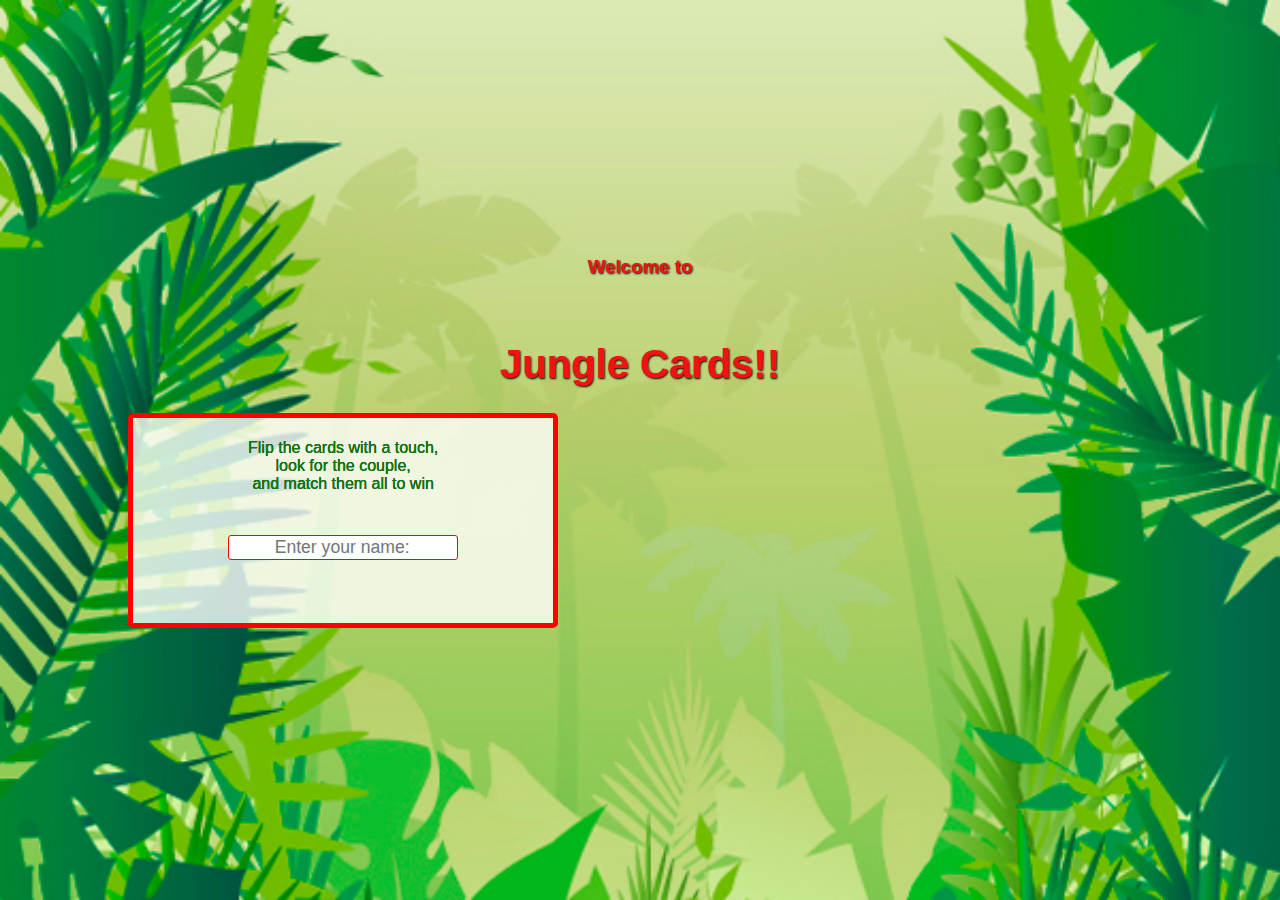
<file: index.html>
<!-- html ng-app="myApp" manifest="saving.appcache" type="text/cache-manifest"-->
<html>

  <head>
        <meta charset="utf-8">
        <meta content="initial-scale=1.0, maximum-scale=1.0, minimum-scale=1.0, user-scalable=no, width=device-width" name="viewport">
       
        <meta name="apple-mobile-web-app-capable" content="yes">
        <meta name="apple-mobile-web-app-status-bar-style" content="black-translucent">
        <link rel="apple-touch-startup-image" href="img/jungle/bg-jungle.png" />
        <link rel="apple-touch-icon" href="img/icon-128.png"/>
        
        <title>Jungle Cards</title>
        <link rel="stylesheet" href="css/my.css">
        <link rel="stylesheet" href="css/general.css">

        <script src="js/lib/jquery.min.js"></script>
        <script src="js/lib/angular.min.js"></script>
        <script src="js/app.js"></script>
        <script src="js/controllers.js"></script>

  </head>

  <body ng-app="myApp" >
        <div id="container" ng-controller="mainCtrl">
            <div ng-view></div>
        </div><!-- del container-->

  </body>

        

</html>
</file>
<file: css/my.css>
*{

    -webkit-margin-before: 0em;
    -webkit-margin-after: 0em;
    -webkit-margin-start: 0px;
    -webkit-margin-end: 0px;
    -webkit-padding-start: 0px;
    -webkit-tap-highlight-color:rgba(0,0,0,0);
}
#container{display:block; width:100%; height:auto; }

footer li{text-decoration: none; padding-right:30px;display:inline;}



.ng-invalid { border: 1px red solid; }/*Error*/
.ng-valid { background-color: #fff; border: 1px green solid;}/*Aceptado*/

.ng-pristine  { /*background-color: blue; border:3px solid blue;*/} /*sin clickarse*/
.ng-dirty   { /*background-color:pink; border:3px solid pink;*/} /*sin clikado*/
.red{color:red; font-weight: bold;}

.columna{display:block;float:left;width:50%;}
.columna label, .columna input, .columna span{display:block;float:left;width:50%;height:25px;}


.bloque-cartas,form{display: block;float:left;width: 100%;height: auto;}
.carta{display:block;float:left;height:auto;width:150px; border-radius: 10px; border:solid black 1px;margin:10px;}


.instruccion{color:black;text-align: center;}

.carta{border:3px solid white; }
.carta ul{padding-left: 15px;}
.carta li{list-style: none;}
.selected{border:3px solid blue; }
.done{border:3px solid red; }

/*Flip cards*/

.carta{
    position: relative;
    height:260px;
    width:150px;
    left: 50px;
    top: 50px;

    -webkit-transform-style: preserve-3d;
    -moz-transform-style: preserve-3d;

    -webkit-transition: -webkit-transform 1s;
    -moz-transition:-moz-transform  1s ;

     transition: 1s;
     transform-style: preserve-3d;
}

.front{display:block;float:left;height:260px;width:150px;
    border-radius: 7px;
    background-color: white;
    -webkit-transform: rotateY(180deg);
    -moz-transform: rotateY(180deg); 
    transform: rotateY(180deg);
    backface-visibility: hidden;

}

.back{display:block;float:left;height:260px;width:150px; 
    background-color: red; 
    border-radius: 7px;
    /*
    background:url("../img/cards/card-1.jpg") no-repeat ;
     background:url("../img/cards/card-2.jpg") no-repeat ;
      background:url("../img/cards/card-3.jpg") no-repeat ;
      background-size: 100% 100%;
      background-position: center center;*/
      color:white;

    text-align: center;font-size: 26px; 
}
.back p{margin-top: 20%;
}

.side{
    position: absolute;
    -webkit-backface-visibility: hidden;
    -moz-backface-visibility: hidden;
    backface-visibility: hidden;
    

    -webkit-box-shadow: 0 2px 5px #666;
}

.selected,.done{
    -webkit-transform: rotateY(180deg);
    -moz-transform: rotateY(180deg); 
}


.bt{
  border: 1px solid black;
display: block;
width: auto;
padding: 5px 10px;
border-radius: 14px;
background-color: red;
color: black;
}

/*NEW CSSS*/
body{
    background-image: url("../img/jungle/bg-jungle.png") !important;
    background-position: center center;
    background-repeat: no-repeat;
    background-size: cover;
    height: 100%;
    width: 100%;
    float:left;
}

.page{
    
    /*background-image: url(../img/background1.jpg)!important;
    background-image: url(../img/jungle/bg-jungle.png)!important;
    background-position: center center;
    float: left;
    width: 96%;
    height: auto;
    background-repeat: no-repeat;
    background-size: cover;*/
}

.welcomePage ul li{
    list-style: none;
    text-decoration: none;
    display: block;
    float: left;
    padding: 5% 15%;
    width:70%;
    margin:auto;
    color:red;


}
.welcomePage {
/*min-height: 480px !important;
width: 100%;*/
display: block;

}
.welcomePage small{
    position: absolute;
    bottom: 20px;
    left:20px;
    color: red;

    background: white;
    border-radius: 3px;
    padding: 2px;
    border: 1px solid red;
    text-align: center;
}
.loading{z-index: 100; background:black !important; background-image: none;}
.loading small{color:white;}
b.nombre{color:red; text-transform: capitalize;}

.welcomePage ul{
    display: block;
    height: auto;
    float: left;
}
.welcomePage ul li{
    color: white;
    text-shadow: 1px 1px 2px black;
}
.welcomePage ul li.explain{text-align: center;}

.welcomePage input{  border-radius: 3px;}

.page button{
    background-color: red;
    border-radius: 5px;
    border: 0px outset buttonface;
    border: 2px outset but;
    border: 2px white solid;
    color: white;
    padding: 1% 2%;
}
.welcomePage button:disabled{opacity: 0.5;}
.welcomePage button.center{padding: 5% 8%; margin: auto 20%;}

.welcomePage h3{margin: 5% 10%;margin-top: 20%;}
.welcomePage h3, .welcomePage h2{
        color: rgb(243, 18, 18);
        text-shadow: 1px 1px 2px black;
        text-align: center;
/*text-shadow: 0px 0px 2px rgba(0,0,0,.75);*/
}
.welcomePage h2{ text-align:center; font-size: 2.5em; margin-bottom: 0px;}

.page .board{
    float: left;
    width: 86%;
    padding: 0% 5%;
    border-radius: 5px;
    border: 5px red solid;
    height: auto;
    background: white;
}
.page .board h2{
    width: 100%;
}
.page .board h2.title{
    font-size: 1.3em;
     text-align: center;     
    color: rgb(243, 18, 18);
    text-shadow: 1px 1px 2px black;
}
.page .board h2.instruccion{
    text-align: center;   
    color: green;
    text-shadow: 1px 1px 1px black;
}
.page .board h2.title{text-align: left;}
.page .board span.red{ width: 49%; display: block; float:left;text-align: right;}
.page .board span.red.left{ text-align: left;}

#grupocartas{
    float:left;
    width: 100%;


}
.ownRanking{
    padding: 40% 20%;
    width: 60%;
    height: auto;
    min-height: 60%;
}
.ownRanking h4{text-align: center; width: 100%;}
.ownRanking h1{
    color:red;
    margin-bottom: 15%;
    width: 100%;
    text-align: center;
}
.ownRanking ul.info li{
    float:left;
    text-align: center;
    width: 100%;
    padding: 4% 0%;
}
.ownRanking ul.info{ margin-bottom: 15%; width: 100%;}
.ownRanking button{display:block;margin:auto;}
ul.ranking li{
    color:red; 
    text-transform: uppercase;
    list-style: none;
    margin: 2% 0%;
}

div.bloque-cartas h2.leveldone{
    float: left;
    font-size: 2.5em;
    text-align: center;
    color: rgb(243, 18, 18);
    text-shadow: 1px 1px 2px black;
    width: 100%;
    margin: 20% auto 10% auto;
}



div.bloque-cartas button.leveldone{
    margin: auto;
    display: block;
}
div.bloque-cartas .leveldone{
    opacity: 0;
    transition: opacity 3s;
    -webkit-transition: opacity 3s; /* Safari */

}

div.bloque-cartas button.leveldone.true,div.bloque-cartas h2.leveldone.true{
        opacity: 1;
}

/* Smartphones (portrait) */
@media only screen and (max-width : 768px) {

    body{ font-size: 0.7em; margin: 0px;}
    #container {display: block;  width: 100%;}

    div.bloque-cartas h2{font-size: 1.1em; }
    ul.info li{float: left; list-style-type: none;}
     /*ul.info li:nth-child(2){padding-left: 2%;padding-right: 2%;}
    ul.info{float: left;width: 100%;margin: 1% 2%;padding: 0px; list-style-type: none;}*/
    div.carta{
        position: relative;
        height: 15%;
        width: 19%;
        left: 0%;
        top: 0%;
        margin: 2%;
       /*-webkit-transform:translate3d(0,0,0);/*
    }

    div.carta .front.side, div.carta .back.side {    height: 100%;    width: 100%;}
    div.carta .front.side{background-color: white;}
    div.carta .front.side img {height: 83%; width: 100%;border-radius: 7px;}
    div.carta .front.side ul li{display:none; }
    div.carta .front.side ul li:nth-child(1){display:block; }
    div.carta .back.side {font-size: 1.2em;}
    div.carta ul{padding-left: 0px;margin: 0px;text-align: center;}

    h2.instruccion .bt {
            border: 3px solid black;
            display: block;
            width: 50%;
            padding: 3%;
            border-radius: 14px;
            background-color: red;
            color: black;
            float: left;
            margin: 0px 20%;
            margin-top: 40%;
            font-size: 1.2em;
    }



}
@media only screen and (min-width : 769px) {
        .welcomePage h3 {   margin-top: 5%;}
        div.carta { height: 20%;}

}
</file>
<file: css/general.css>
/*RESET*/
* {
-webkit-margin-before: 0em;
-webkit-margin-after: 0em;
-webkit-margin-start: 0px;
-webkit-margin-end: 0px;
-webkit-padding-start: 0px;
-webkit-tap-highlight-color: rgba(0,0,0,0);
}
body{
    font-family: arial;
}

/*TXT estructure*/
.txtcenter{text-align: center;}
.txtleft{text-align: left;}
.txtright{text-align: right;}
.txtgreen,.explain{color:green !important;}
.txtred{color:red;}


/* Scafoldin main strcuture*/
.fleft{ display:block; float:left;}
.fright{ display:block; float:right;}
.fcenter{ display:block; margin:auto;}

.full{width:98% !important; margin:0.5% 1% !important; float:left !important;}
.half{width:48%; margin:0.5% 1%; float:left;}
.tercio{width:31%; margin:0.5% 1%; float:left;}

#container,.page{
    position: absolute;
    top:0px;
    left:0px;
    right:0px;
    bottom: 0px;
}



.page button {
background-color: red;
border-radius: 5px;
border: 0px outset buttonface;
border: 2px outset but;
border: 2px white solid;
color: white;
padding: 2% 4%;
font-size: 1.1em;
}

input{
    font-size: 1.1em;
    text-align: center;
}
/* -------PAGES ----- */
    #loginscreen{
        margin: 2% 10%;
        background: rgba(255,255,255,.8);
        border: 5px solid red;
        border-radius: 5px;
    }
    #loginscreen li{
        color:red; 
        text-shadow: 0px 0px 0px black;
        padding: 5% 5%;
        width: 90%;
    }

/* LEVEL-PAGE*/
    .page .board {
        float:left;
        /*height: auto;*/
        height: 13%;
        width:94%;
        margin: 0% 2%;
        padding:1%;
        border-width:0px;
        /*box-shadow: inset 0px 0px 15px red;*/
    }
    .page .board .border{
        margin: -3px -5px;
        border: solid 5px red;
        border-radius: 5px;
        display: block;
        height: auto;
        width: auto;
        float: left;
    }
    .page .board span{font-size: .8em;}
    .page .board h2{font-size: .9em;} 
    .page .board h2.title {font-size: 1em;} 
    .page .board li{font-size: .8em;}  

    #grupocartas{
        height: 87%;
    }

    #grupocartas .carta{
        float:left;
        display: block;
        width:21%;
        height:21%;
        margin: 2%;
        border:0px !important; /*REMOVE LATER*/
    }

    #grupocartas .carta .front,#grupocartas .carta .back{
        float:left;
        display: block;
        width:100%;
        height:100%;
    }
     #grupocartas .carta, #grupocartas .carta .side{
        border-radius: 7px;
     }
     #grupocartas .carta .side{
        border: 3px solid white;
        margin: -3px;
        border-radius: 7px;
     }
    #grupocartas .carta.done .side{   border: 3px solid red;  }
    #grupocartas .carta.selected .side{border: 3px solid blue;}
     #grupocartas .carta .back p{font-size: .7em;}
     #grupocartas .carta .data li{display:none;}/*by default hide all card data,show them with media queries*/
     
/*POPUP*/
.popup{margin-top: 50%;}



/* ------ RESPONSIVE ---- */
@media only screen and (max-width: 768px){
    body {
        font-size: 1em;
        margin: 0px;
    }

}
</file>
